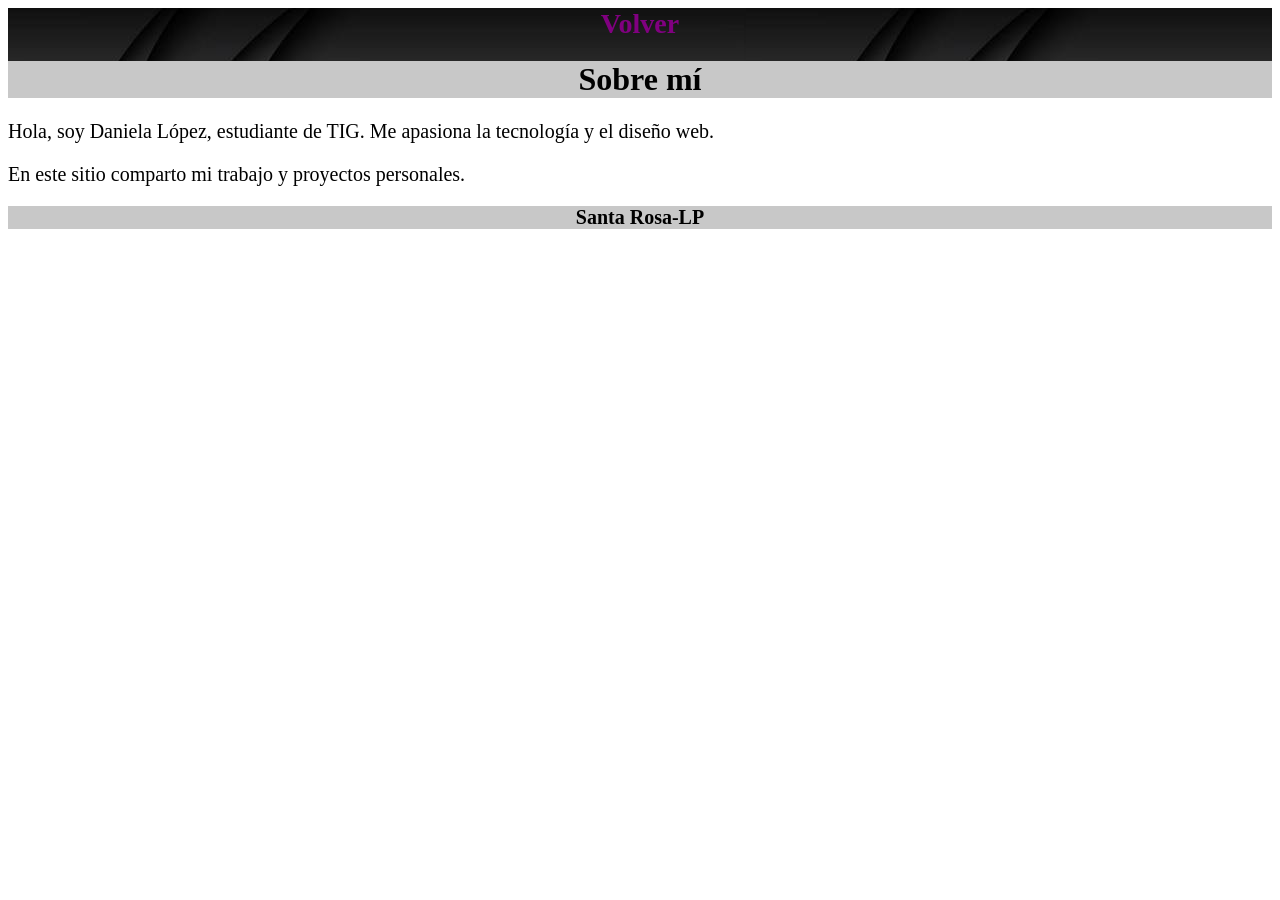
<file: sobreMi.html>
<!DOCTYPE html>
<html lang="es">
<head>
  <meta charset="UTF-8">
  <title>Sobre mí</title>
  <link rel="stylesheet" href="./css/style.css" />
</head>
<body>
  <header>
    <a href="index.html" class="volver">Volver</a>
    <h1>Sobre mí</h1>
  </header>

  <main>
    <section>
      <p>Hola, soy Daniela López, estudiante de TIG. Me apasiona la tecnología y el diseño web.</p>
      <p>En este sitio comparto mi trabajo y proyectos personales.</p>
    </section>
  </main>

  <footer>
    <span>Santa Rosa-LP</span>
  </footer>
</body>
</html>
</file>
<file: css/style.css>
/*Centrar la imagen*/
header {
    text-align: center;
    background-image: url('../img/fondo_1.jpg');
    background-repeat: repeat-x;

}

.Perfil {
    width: auto;
    height: 150px;
}

/*Cambiar color de fondo y tipografía del título*/
h1 {
    background-color: #c8c8c8;
    font-family: 'Roboto', Times, serif;
    font-weight: 700;
    color: #000000;
    font-style: normal;

}

/* Cambiar color de fondo y tipografía a los subtítulos*/
h2 {
    background-color: #c9c8c8;
    font-family: 'Roboto', Times, serif;
    color: rgb(0, 0, 0);
    font-size: 20px;
    font-style: normal;
}

/*Sacamos los puntos del listado*/
.listado {
    list-style-type: none;

}

/* Elegimos la tipografía para el body*/
body {
    font-family: 'Roboto', Times, serif;
    font-style: normal;
}

/* Configuramos el pie de página*/
footer {
    text-align: center;
    background-color: #c8c8c8;
    color: #000000;

}

footer span {
    font-size: 20px;
    font-weight: bold;
    font-style: normal;
}

a {
    text-decoration: none;
}

p {
    font-family: 'Roboto', Times, serif;
    font-style: normal;
    font-size: 20px;
}

header a {
    position: left;
    color: purple;
    text-decoration: none;
    font-weight: bold;
}

.volver {
    text-align: left;
    text-decoration: none;
    font-weight: bold;
    font-size: 28px;
}
</file>
